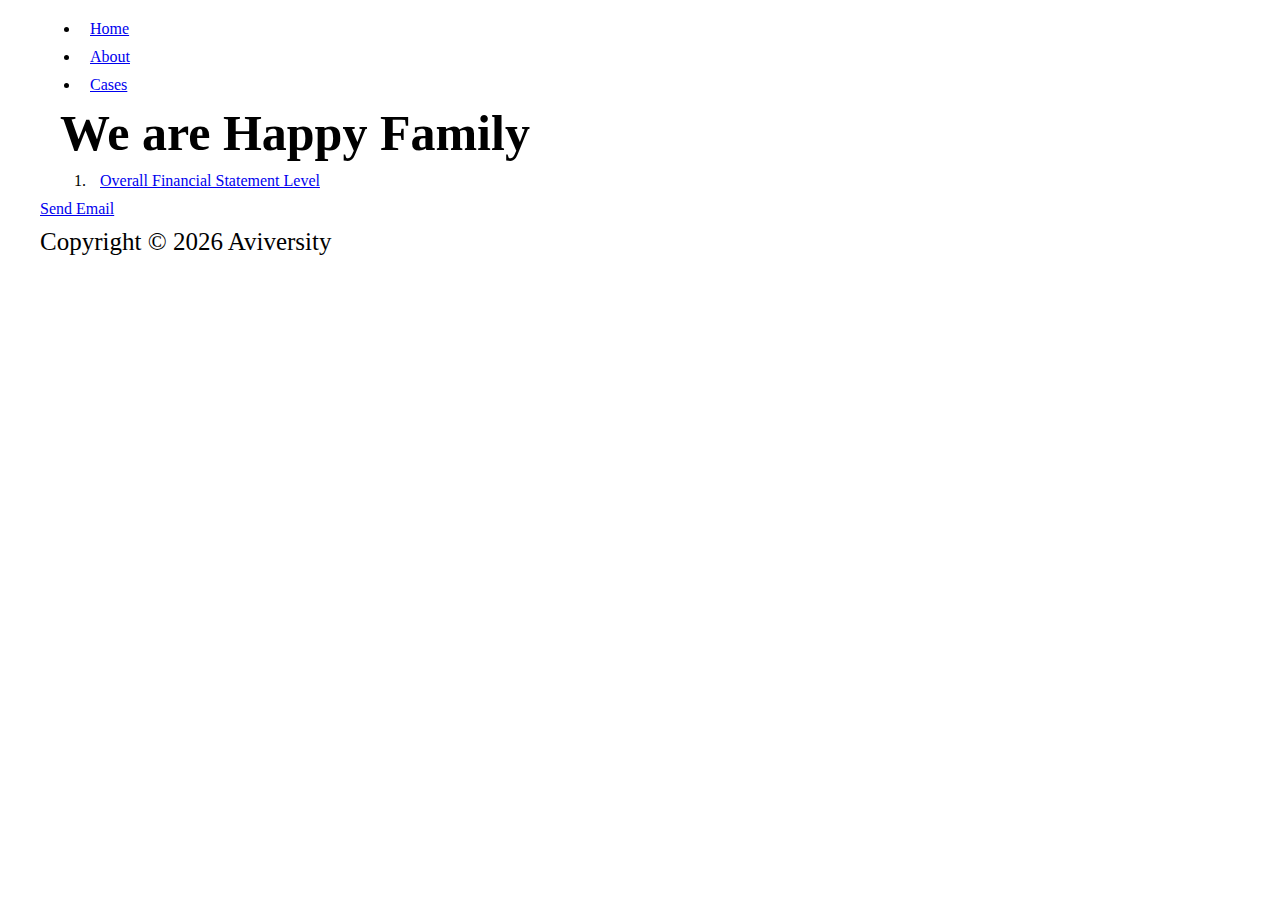
<file: index.html>
<!DOCTYPE html>
<html lang="en">
<head>
    <meta charset="UTF-8">
    <title>Aviversity</title>
    <link href="style.css" rel="stylesheet">
</head>
<body>
 <ul>
  <li><a href="index.html">Home</a></li>
  <li><a href="about.html">About</a></li>
  <li><a href="cases.html">Cases</a></li>
</ul>
    <main>
        <div class="family-image">
          <div class="hero-text">
            <h1 style="font-size:50px">We are Happy Family</h1>        
          </div>
        </div>
        <ol>
            <li>
                <a href="ofsl.pdf">Overall Financial Statement Level</a>
            </li>
        </ol>
       
    </main>

    <footer>
        <a href="mailto:prajapatiavighna@gmail.com">Send Email</a>
         <p>Copyright &copy; 2026 Aviversity</p>
     </footer>
</body>
</html>
</file>
<file: style.css>
*{
  margin:10px;
}
p{
  font-size: 25px;
}
img{
  width:400px;
  height:600px;
}
</file>
